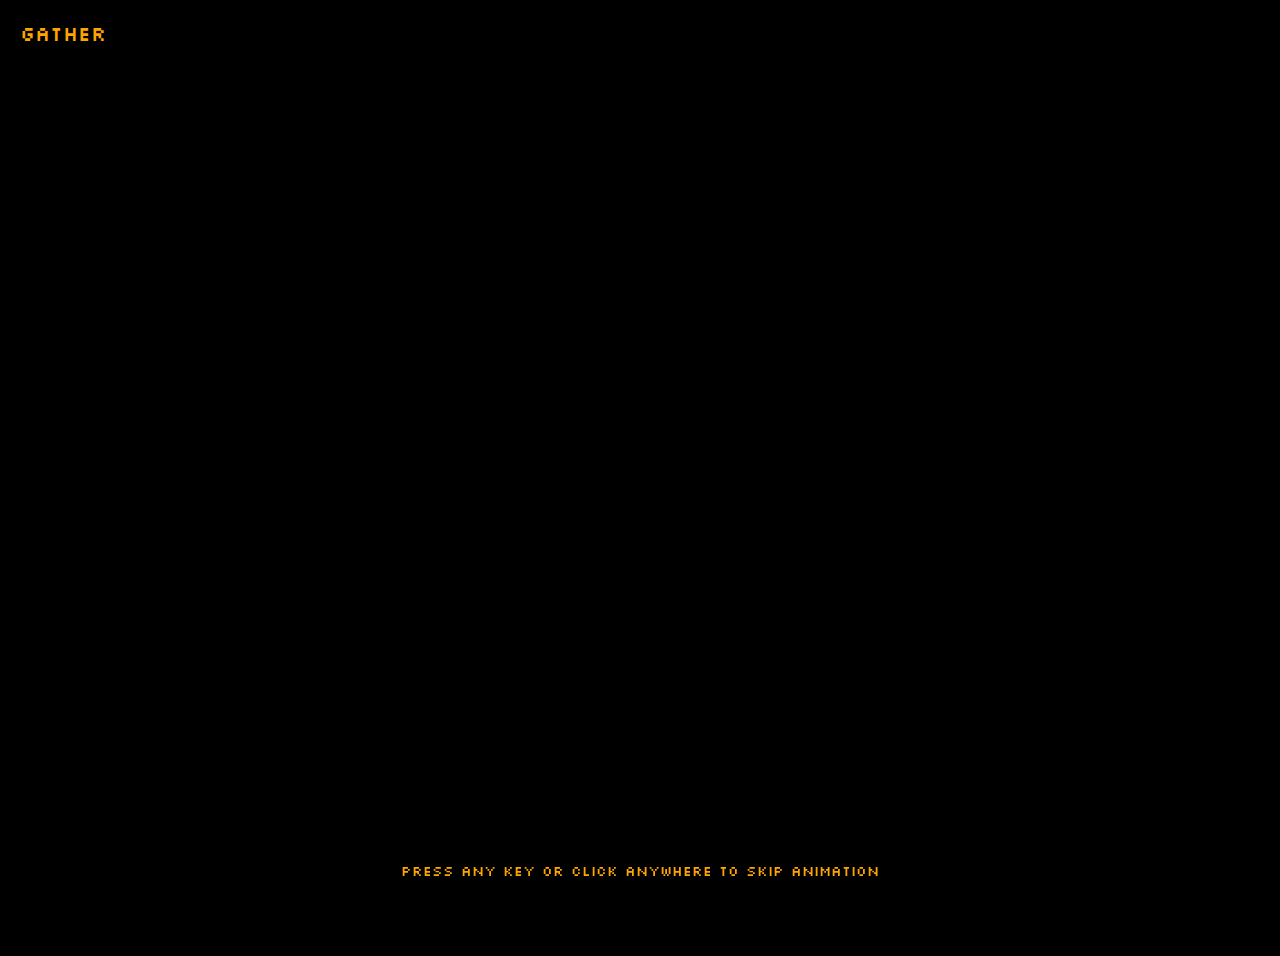
<file: index.html>
<!DOCTYPE html>
<html lang="en">
<head>
    <meta charset="UTF-8">
    <meta name="viewport" content="width=device-width, initial-scale=1.0">
    <meta http-equiv="X-Frame-Options" content="DENY">
    <!-- For search engines -->
    <link rel="canonical" href="https://spicy-voltage.com">
    <meta name="keywords" content="SpicyVoltage, search and rescue robots, robotics, programming, cybersecurity, hackathons, CTF, engineering, romanian tech, ">
    <!-- For internet explorer XD -->
    <meta http-equiv="X-UA-Compatible" content="IE=edge">

    <meta property="og:type" content="website">
    <meta property="og:url" content="https://spicy-voltage.com">
    <meta property="og:site_name" content="SpicyVoltage">
    <meta property="og:title" content="Team SpicyVoltage">
    <meta name="description" content="SpicyVoltage is a Romanian team specializing in CTFs, programming, and robotics. From cybersecurity challenges to embedded systems and robots, we push the limits of innovation.">
    <meta property="og:description" content="SpicyVoltage is a Romanian team specializing in CTFs, programming, and robotics. From cybersecurity challenges to embedded systems and robots, we push the limits of innovation." />
    <meta name="theme-color" content="#b33921">
    <meta name="author" content="Team SpicyVoltage" />

    <title>Boot in progress</title>
    
    <link rel="preconnect" href="https://fonts.googleapis.com">
    <link rel="preconnect" href="https://fonts.gstatic.com" crossorigin>
    <!-- Import Google Font "Silkscreen" -->
    <link href="https://fonts.googleapis.com/css2?family=Silkscreen&display=swap" rel="stylesheet">

    <!-- Link to external CSS -->
    <link rel="stylesheet" href="styles.css">
</head>
<body>
    <div id="boot"></div>
    <div id="loader" class="loader-container">
        <span class="loader"></span>
    </div>

    <!-- Link to external JavaScript -->
    <script src="boot.js"></script>
</body>
</html>
</file>
<file: styles.css>
body {
    background-color: black;
    color: orange;
    font-family: 'Silkscreen', monospace;
    padding: 20px;
    display: flex;
    flex-direction: column;
    align-items: center;
    min-height: 100vh;
    overflow-y: auto; /* Allows vertical scrolling */
    overflow-x: hidden; /* Disables horizontal scrolling */
    white-space: normal; /* Prevents text from forcing horizontal scroll */
}

#boot {
    font-size: 20px; /* Keep original size */
    text-align: left; /* Ensures text stays aligned to the left */
    position: absolute;
    top: 20px; /* Adjust position if necessary */
    left: 20px; /* Keeps it on the left side */
    white-space: pre-wrap; /* Ensures formatting remains */
}

.hidden {
    display: none;
}

/* Loading animation styles */
.loader-container {
    display: none; /* Initially hidden */
    justify-content: center;
    align-items: center;
    height: 100vh;
    width: 100vw;
    position: absolute;
    top: 0;
    left: 0;
    background-color: black;
}

.loader {
    font-size: 25px; /* Same font size */
    font-family: 'Silkscreen', monospace; /* Apply the font */
    color: orange;
    text-align: center;
    white-space: nowrap;
}

@keyframes dots {
    0% { content: "Loading"; }
    25% { content: "Loading."; }
    50% { content: "Loading.."; }
    75% { content: "Loading..."; }
}

.loader::after {
    content: "Loading";
    animation: dots 1s infinite;
}

#title {
    text-align: center;
    font-size: 50px;
    width: 100%;
    position: absolute;
    left: 50%;
    transform: translate(-50%, -50%);
    cursor: pointer; /* Indicates it's clickable */
    transition: 0.3s;
}

#title:hover {
    color: white;
    text-shadow: 0px 0px 10px orange;
}

#button-container {
    display: flex;
    justify-content: center;
    position: absolute;
    top: calc(10% + 20px); /* Adjusts to appear right below the title */
    left: 50%;
    transform: translate(-50%, -50%);
    gap: 40px;
}

.menu-link {
    font-family: 'Silkscreen', monospace;
    font-size: 24px;
    color: orange;
    text-decoration: none;
    cursor: pointer;
    transition: 0.3s;
}

.menu-link:hover {
    text-decoration: underline;
    color: white;
}

.member-photo {
    width: 100%; /* Makes it take the full width of its container */
    max-width: 300px; /* Prevents it from being too large on bigger screens */
    height: auto; /* Maintains aspect ratio */
    display: block; /* Ensures proper positioning */
    margin: 10px auto; /* Centers the images */
    border-radius: 10px; /* Optional: Rounded corners for a smoother look */
    border: 2px solid orange; /* Matches your site's style */
}

#content-container {
    margin-top: 150px; /* Moves it below buttons */
    text-align: justify; /* Ensures both left and right alignment */
    width: 60%;
    max-width: 700px;
    line-height: 1.6;
}

#content-container h2 {
    text-align: center; /* Keeps the title in the middle */
    font-size: 28px;
    text-transform: uppercase;
    margin-bottom: 15px;
    color: white;
}

#content-container b {
    text-align: justify;
    text-justify: inter-word; /* Forces better spacing */
    letter-spacing: 0.5px; /* Prevents uneven word gaps */
    word-spacing: normal; /* Resets any weird spaces */
    overflow-wrap: break-word; /* Prevents long words from messing up layout */
    hyphens: none; /* Stops words from breaking mid-line */
    display: block;
    color: white;
    font-size: 20px;
}

#content-container p {
    text-align: justify;
    text-justify: inter-word; /* Forces better spacing */
    letter-spacing: 0.5px; /* Prevents uneven word gaps */
    word-spacing: normal; /* Resets any weird spaces */
    overflow-wrap: break-word; /* Prevents long words from messing up layout */
    hyphens: none; /* Stops words from breaking mid-line */
    display: block; /* Ensures justification applies correctly */
}

#content-container li {
    text-align: left;
}

/* Photo Gallery Styling */
#gallery {
    display: flex;
    flex-wrap: wrap;
    justify-content: center;
    gap: 10px;
    margin-top: 20px;
}

#gallery img {
    width: 1000px;
    height: auto;
    border: 2px solid orange;
    border-radius: 5px;
    transition: 0.3s;
}

#gallery img:hover {
    transform: scale(1.1);
}

/* Responsive Design for Mobile */
@media (max-width: 600px) {
    body {
        padding: 10px;
    }

    #title {
        font-size: 32px;
        position: static;
        transform: none;
        margin-bottom: 20px;
    }

    #button-container {
        flex-direction: column;
        gap: 20px;
        position: static;
        transform: none;
        align-items: center;
    }

    .menu-link {
        font-size: 18px;
    }

    #content-container {
        width: 90%;
        margin-top: 30px;
    }

    #gallery img {
        width: 100%;
        max-width: 100%;
    }

    .member-photo {
        max-width: 80%; /* Slightly smaller on very small screens */
    }
}
</file>
